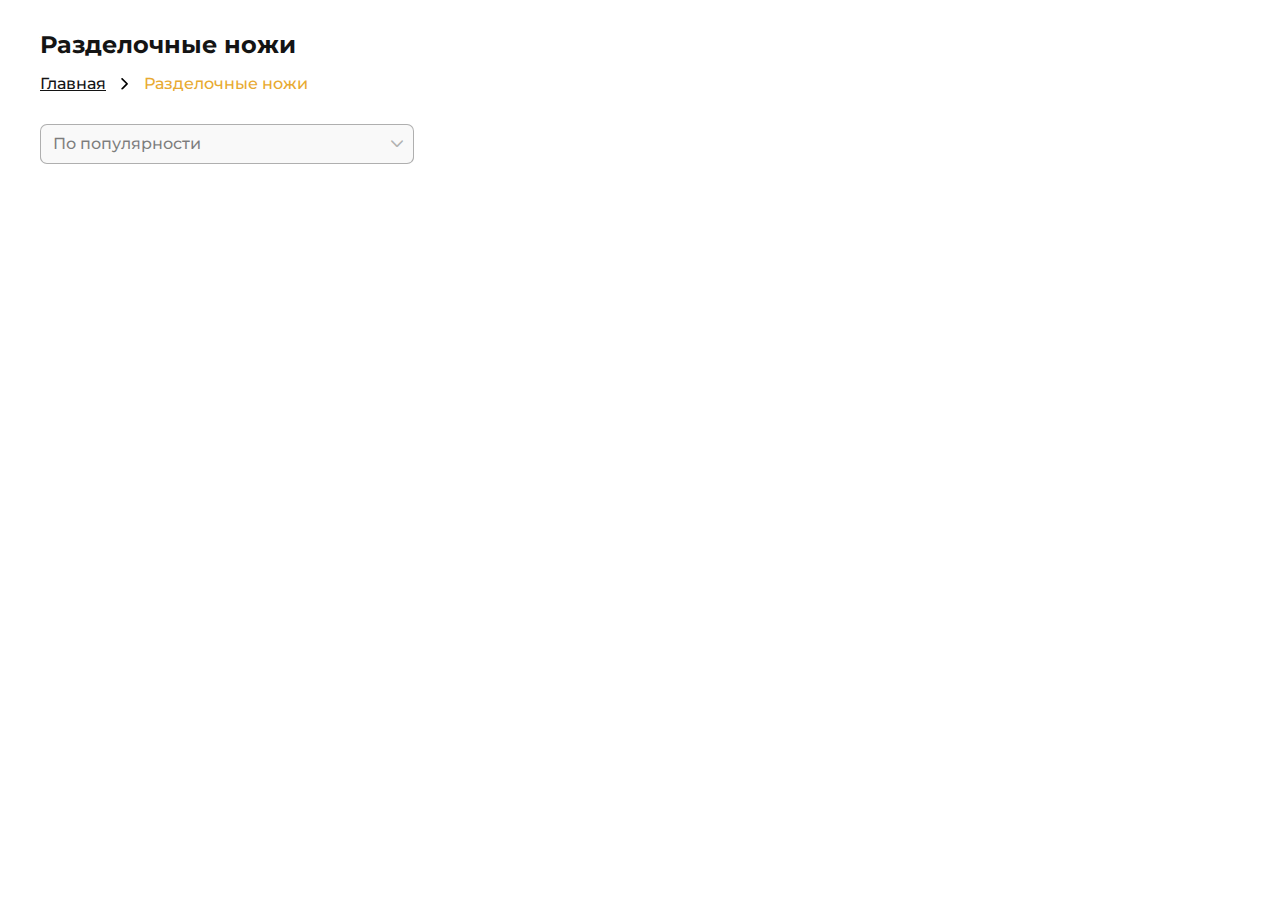
<file: index.html>
<!DOCTYPE html>
<html lang="en">
<head>
   <meta charset="UTF-8">
   <meta name="viewport" content="width=device-width, initial-scale=1.0, maximum-scale=1.0, user-scalable=0">
   <meta name="format-detection" content="telephone=no">
   <title>Catalog</title>
   <link rel="icon" href="assets/images/heart-like.svg">
   <link rel="stylesheet" href="https://necolas.github.io/normalize.css/8.0.1/normalize.css">
   <link rel="stylesheet" href="assets/css/catalog-style.css">
</head>
<body>
   <div class="wrapper">
      <main class="main">
         <div class="header-catalog">
            <div class="container header-catalog__container">
               <h1 class="header-catalog__title">Разделочные ножи</h1>
               <nav class="breadcrumbs">
                  <ul class="breadcrumbs__list">
                     <li class="breadcrumbs__item"><a href="http://localhost:3000" class="breadcrumbs__link"><span>Главная</span><svg>
                              <use xlink:href="./assets/images/sprite.svg#arrow-icon-white"></use>
                           </svg></a></li>
                     <li class="breadcrumbs__item"><span class="breadcrumbs__current">Разделочные ножи</span></li>
                  </ul>
               </nav>
            </div>
         </div>
         <div class="catalog">
            <div class="catalog__container container">
               <div class="catalog__control">
                  <select name="form[]" class="control">
                     <option value="1">По популярности</option>
                     <option value="2">Дешевле</option>
                     <option value="3">Дороже</option>
                     <option value="4">По рейтингу</option>
                  </select>
               </div>
            </div>
         </div>
      </main>
   </div>
   <script src="assets/js/catalogJS.js"></script>
</body>
</html>
</file>
<file: assets/css/catalog-style.css>
@charset "UTF-8";

@import url(https://fonts.googleapis.com/css?family=Montserrat:100,200,300,regular,500,600,700,800,900,100italic,200italic,300italic,italic,500italic,600italic,700italic,800italic,900italic);


/* ===============================
=            Choices            =
=============================== */
.choices {
    position: relative;
    margin-bottom: 24px;
    z-index: 1;
    font-size: 16px;
}

.choices:focus {
    outline: none;
}

.choices:last-child {
    margin-bottom: 0;
}

.choices.is-open {
    overflow: visible;
}

.choices.is-disabled .choices__inner,
.choices.is-disabled .choices__input {
    background-color: #eaeaea;
    cursor: not-allowed;
    -webkit-user-select: none;
    -moz-user-select: none;
    user-select: none;
}

.choices.is-disabled .choices__item {
    cursor: not-allowed;
}

.choices [hidden] {
    display: none !important;
}

.choices[data-type*=select-one] {
    cursor: pointer;
}

.choices[data-type*=select-one] .choices__inner {
    padding-bottom: 7.5px;
}

.choices[data-type*=select-one] .choices__input {
    display: block;
    width: 100%;
    padding: 10px;
    border-bottom: 1px solid #ddd;
    background-color: #fff;
    margin: 0;
}

.choices[data-type*=select-one] .choices__button {
    background-image: url("[data-uri]");
    padding: 0;
    background-size: 8px;
    position: absolute;
    top: 50%;
    right: 0;
    margin-top: -10px;
    margin-right: 25px;
    height: 20px;
    width: 20px;
    border-radius: 10em;
    opacity: 0.25;
}

.choices[data-type*=select-one] .choices__button:hover, .choices[data-type*=select-one] .choices__button:focus {
    opacity: 1;
}

.choices[data-type*=select-one] .choices__button:focus {
    box-shadow: 0 0 0 2px #00bcd4;
}

.choices[data-type*=select-one] .choices__item[data-value=""] .choices__button {
    display: none;
}

.choices[data-type*=select-one]::after {
    content: "";
    position: absolute;
    height: 7px;
    width: 7px;
    border: 1px solid rgba(0, 0, 0, 0.5);
    border-width: 0 0 1px 1px;
    transform: rotate(-46.5deg) translateY(-50%);
    transition: transform 0.3s;
    transform-origin: 30% 50%;
    right: 11.5px;
    top: 50%;
    margin-top: -2.5px;
    pointer-events: none;
}

.choices[data-type*=select-one].is-open::after {
    transform: rotate(-225deg);
}

.choices[data-type*=select-one][dir=rtl]::after {
    left: 11.5px;
    right: auto;
}

.choices[data-type*=select-one][dir=rtl] .choices__button {
    right: auto;
    left: 0;
    margin-left: 25px;
    margin-right: 0;
}

.choices[data-type*=select-multiple] .choices__inner,
.choices[data-type*=text] .choices__inner {
    cursor: text;
}

.choices[data-type*=select-multiple] .choices__button,
.choices[data-type*=text] .choices__button {
    position: relative;
    display: inline-block;
    margin-top: 0;
    margin-right: -4px;
    margin-bottom: 0;
    margin-left: 8px;
    padding-left: 16px;
    border-left: 1px solid #008fa1;
    background-image: url("[data-uri]");
    background-size: 8px;
    width: 8px;
    line-height: 1;
    opacity: 0.75;
    border-radius: 0;
}

.choices[data-type*=select-multiple] .choices__button:hover, .choices[data-type*=select-multiple] .choices__button:focus,
.choices[data-type*=text] .choices__button:hover,
.choices[data-type*=text] .choices__button:focus {
    opacity: 1;
}

.choices__inner {
    display: flex;
    align-items: center;
    transition: border-radius 0.81s;
    vertical-align: top;
    width: 100%;
    background-color: #f9f9f9;
    padding: 7.5px 7.5px 3.75px;
    border: 1px solid #ddd;
    border-radius: 10px;
    font-size: 14px;
    overflow: hidden;
}

.is-focused .choices__inner, .is-open .choices__inner {
    border-color: #b7b7b7;
}

.is-open .choices__inner {
    border-radius: 10px 10px 0 0;
    transition: border-radius 0.52222222s;
}

.is-flipped.is-open .choices__inner {
    border-radius: 0 0 10px 10px;
    transition: border-radius 0.52222222s;
}

.choices__list {
    margin: 0;
    padding-left: 0;
    list-style: none;
}

.choices__list--single {
    display: inline-block;
    padding: 4px 16px 4px 4px;
    width: 100%;
}

[dir=rtl] .choices__list--single {
    padding-right: 4px;
    padding-left: 16px;
}

.choices__list--single .choices__item {
    width: 100%;
}

.choices__list--multiple {
    display: inline;
}

.choices__list--multiple .choices__item {
    display: inline-block;
    vertical-align: middle;
    border-radius: 20px;
    padding: 4px 10px;
    font-size: 12px;
    font-weight: 500;
    margin-right: 3.75px;
    margin-bottom: 3.75px;
    background-color: #00bcd4;
    border: 1px solid #00a5bb;
    color: #fff;
    word-break: break-all;
    box-sizing: border-box;
}

.choices__list--multiple .choices__item[data-deletable] {
    padding-right: 5px;
}

[dir=rtl] .choices__list--multiple .choices__item {
    margin-right: 0;
    margin-left: 3.75px;
}

.choices__list--multiple .choices__item.is-highlighted {
    background-color: #00a5bb;
    border: 1px solid #008fa1;
}

.is-disabled .choices__list--multiple .choices__item {
    background-color: #aaaaaa;
    border: 1px solid #919191;
}

.choices__list--dropdown, .choices__list[aria-expanded] {
    overflow: hidden;
    z-index: -1;
    transition: max-height 0.3s, transform 0.3s;
    max-height: 30px;
    position: absolute;
    width: 100%;
    top: 100%;
    margin-top: -1px;
    background-color: #fff;
    border: 1px solid #ddd;
    transform: translateY(-30px);
    border-bottom-left-radius: 10px;
    border-bottom-right-radius: 10px;
    word-break: break-all;
    will-change: visibility;
}

.is-active.choices__list--dropdown, .is-active.choices__list[aria-expanded] {
    max-height: 374px;
    transform: translateY(0);
}

.is-open .choices__list--dropdown, .is-open .choices__list[aria-expanded] {
    border-color: #b7b7b7;
}

.is-flipped .choices__list--dropdown, .is-flipped .choices__list[aria-expanded] {
    top: auto;
    bottom: 100%;
    margin-top: 0;
    margin-bottom: -1px;
    border-radius: 10px 10px 0 0;
}

.choices__list--dropdown .choices__list, .choices__list[aria-expanded] .choices__list {
    position: relative;
    max-height: 300px;
    overflow: auto;
    -webkit-overflow-scrolling: touch;
    will-change: scroll-position;
}

.choices__list--dropdown .choices__item, .choices__list[aria-expanded] .choices__item {
    position: relative;
    padding: 10px;
    font-size: 14px;
}

[dir=rtl] .choices__list--dropdown .choices__item, [dir=rtl] .choices__list[aria-expanded] .choices__item {
    text-align: right;
}

@media (min-width: 640px) {
    .choices__list--dropdown .choices__item--selectable::after, .choices__list[aria-expanded] .choices__item--selectable::after {
        content: attr(data-select-text);
        font-size: 12px;
        opacity: 0;
        position: absolute;
        right: 10px;
        top: 50%;
        transform: translateY(-50%);
    }

    [dir=rtl] .choices__list--dropdown .choices__item--selectable, [dir=rtl] .choices__list[aria-expanded] .choices__item--selectable {
        text-align: right;
        padding-left: 100px;
        padding-right: 10px;
    }

    [dir=rtl] .choices__list--dropdown .choices__item--selectable::after, [dir=rtl] .choices__list[aria-expanded] .choices__item--selectable::after {
        right: auto;
        left: 10px;
    }
}

.choices__list--dropdown .choices__item--selectable.is-highlighted, .choices__list[aria-expanded] .choices__item--selectable.is-highlighted {
    background-color: #f2f2f2;
}

.choices__list--dropdown .choices__item--selectable.is-highlighted::after, .choices__list[aria-expanded] .choices__item--selectable.is-highlighted::after {
    opacity: 1;
}

.choices__item {
    cursor: default;
}

.choices__item--selectable {
    cursor: pointer;
}

.choices__item--disabled {
    cursor: not-allowed;
    -webkit-user-select: none;
    -moz-user-select: none;
    user-select: none;
    opacity: 0.5;
}

.choices__heading {
    font-weight: 600;
    font-size: 12px;
    padding: 10px;
    border-bottom: 1px solid #f7f7f7;
    color: gray;
}

.choices__button {
    text-indent: -9999px;
    -webkit-appearance: none;
    -moz-appearance: none;
    appearance: none;
    border: 0;
    background-color: transparent;
    background-repeat: no-repeat;
    background-position: center;
    cursor: pointer;
}

.choices__button:focus {
    outline: none;
}

.choices__input {
    display: inline-block;
    vertical-align: baseline;
    background-color: #f9f9f9;
    font-size: 14px;
    margin-bottom: 5px;
    border: 0;
    border-radius: 0;
    max-width: 100%;
    padding: 4px 0 4px 2px;
}

.choices__input:focus {
    outline: 0;
}

.choices__input::-webkit-search-decoration, .choices__input::-webkit-search-cancel-button, .choices__input::-webkit-search-results-button, .choices__input::-webkit-search-results-decoration {
    display: none;
}

.choices__input::-ms-clear, .choices__input::-ms-reveal {
    display: none;
    width: 0;
    height: 0;
}

[dir=rtl] .choices__input {
    padding-right: 2px;
    padding-left: 0;
}

.choices__placeholder {
    opacity: 0.5;
}

/* =====  End of Choices  ====== */
@font-face {
    font-family: "icons";
  src: url("../fonts/icons.eot?mfw1hl");
  src: url("../fonts/icons.eot?mfw1hl#iefix") format("embedded-opentype"), url("../fonts/icons.ttf?mfw1hl") format("truetype"), url("../fonts/icons.woff?mfw1hl") format("woff"), url("../fonts/icons.svg?mfw1hl#icons") format("svg");
  font-weight: normal;
  font-style: normal;
  font-display: block;
}

[class^=_icon-]::after,
[class*=" _icon-"]::after {
  /* use !important to prevent issues with browser extensions that change fonts */
    font-family: "icons" !important;
    speak: never;
    font-style: normal;
    font-weight: normal;
    font-variant: normal;
    text-transform: none;
    line-height: 0;
  /* Better Font Rendering =========== */
    -webkit-font-smoothing: antialiased;
    -moz-osx-font-smoothing: grayscale;
}

._icon-arrow-icon:before {
    content: "\e900";
}

._icon-icon-check:before {
    content: "\e901";
}

.header-catalog {
    padding: 30px 0;
}

.header-catalog__title {
    margin-bottom: 15px;
    color: rgb(20, 20, 20);
    font-family: Montserrat;
    font-size: 24px;
    font-weight: 700;
    line-height: 29px;
    letter-spacing: 0%;
    text-align: left;
}

ul,
ul li {
   list-style: none;
}    

.breadcrumbs__list {
    display: flex;
}

.breadcrumbs__link {
    display: flex;
    align-items: center;
    margin-right: 15.85px;
    color: rgb(20, 20, 20);
    font-family: Montserrat;
    font-size: 16px;
    font-weight: 500;
    line-height: 20px;
}

.breadcrumbs__link span {
    margin-right: 15px;
}

.breadcrumbs__link svg {
    width: 7.15px;
    height: 11.79px;
}

.breadcrumbs__link svg use {
    fill: rgb(0, 0, 0);
}

.breadcrumbs__current {
    color: rgb(232, 170, 49);
    font-family: Montserrat;
    font-size: 16px;
    font-weight: 500;
    line-height: 20px;
}

.catalog__control {
    margin-bottom: 40px;
}

.wrapper {
    padding-left: 40px;
    padding-right: 40px;
}

.choices {
    max-width: 374px;
}

.choices__inner {
    border: 1px solid rgba(4, 4, 4, 0.3);
    border-radius: 7px;
    max-height: 40px;
}

.is-open,
.is-open .choices__list--dropdown,
.is-open .choices__list[aria-expanded],
.is-flipped.is-open .choices__inner,
.choices__list--dropdown,
.choices__list[aria-expanded] {
    border-radius: 0 0 7px 7px;
}

.is-focused .choices__inner,
.is-open .choices__inner,
.is-open .choices__list--dropdown,
.is-open .choices__list[aria-expanded] {
    border-color: rgba(4, 4, 4, 0.3);
}

.is-flipped .choices__list--dropdown,
.is-flipped .choices__list[aria-expanded],
.is-open .choices__inner {
    border-radius: 7px 7px 0 0;
}

.choices__list--dropdown,
.choices__list[aria-expanded] {
    border: 1px solid rgba(4, 4, 4, 0.3);
}

.choices__item,
.choices__list--dropdown .choices__item,
.choices__list[aria-expanded] .choices__item {
    color: rgba(0, 0, 0, 0.5);
    font-family: Montserrat;
    font-size: 16px;
    font-weight: 500;
    line-height: 20px;
}

.choices__list--dropdown .choices__item,
.choices__list[aria-expanded] .choices__item {
    padding-top: 10px;
    padding-bottom: 10px;
}

.choices[data-type*=select-one]:after {
    content: "\e900";
    font-family: "icons" !important;
    font-size: 12px;
    color: rgba(4, 4, 4, 0.3);
    line-height: 0;
    position: absolute;
    top: 50%;
    right: 11.5px;
    transform: translateY(-50%);
    transition: transform 0.3s;
    transform-origin: 50% 50%;
    margin-top: 0;
    width: auto;
    height: auto;
    border: none;
}

.choices[data-type*=select-one].is-open:after {
    transform: rotate(180deg);
}

.choices__list--dropdown .choices__item--selectable::after,
.choices__list[aria-expanded] .choices__item--selectable::after {
    content: "\e901";
    font-family: "icons" !important;
    font-size: 14px;
    color: rgba(4, 4, 4, 0.15);
    position: absolute;
    right: 10px;
    top: 50%;
    transform: translateY(-50%);
    opacity: 0;
}

* {
   padding: 0;
   margin: 0;
   border: 0;
}
*,
*::before,
*::after {
   -moz-box-sizing: border-box;
   -webkit-box-sizing: border-box;
   box-sizing: border-box;
}
</file>
